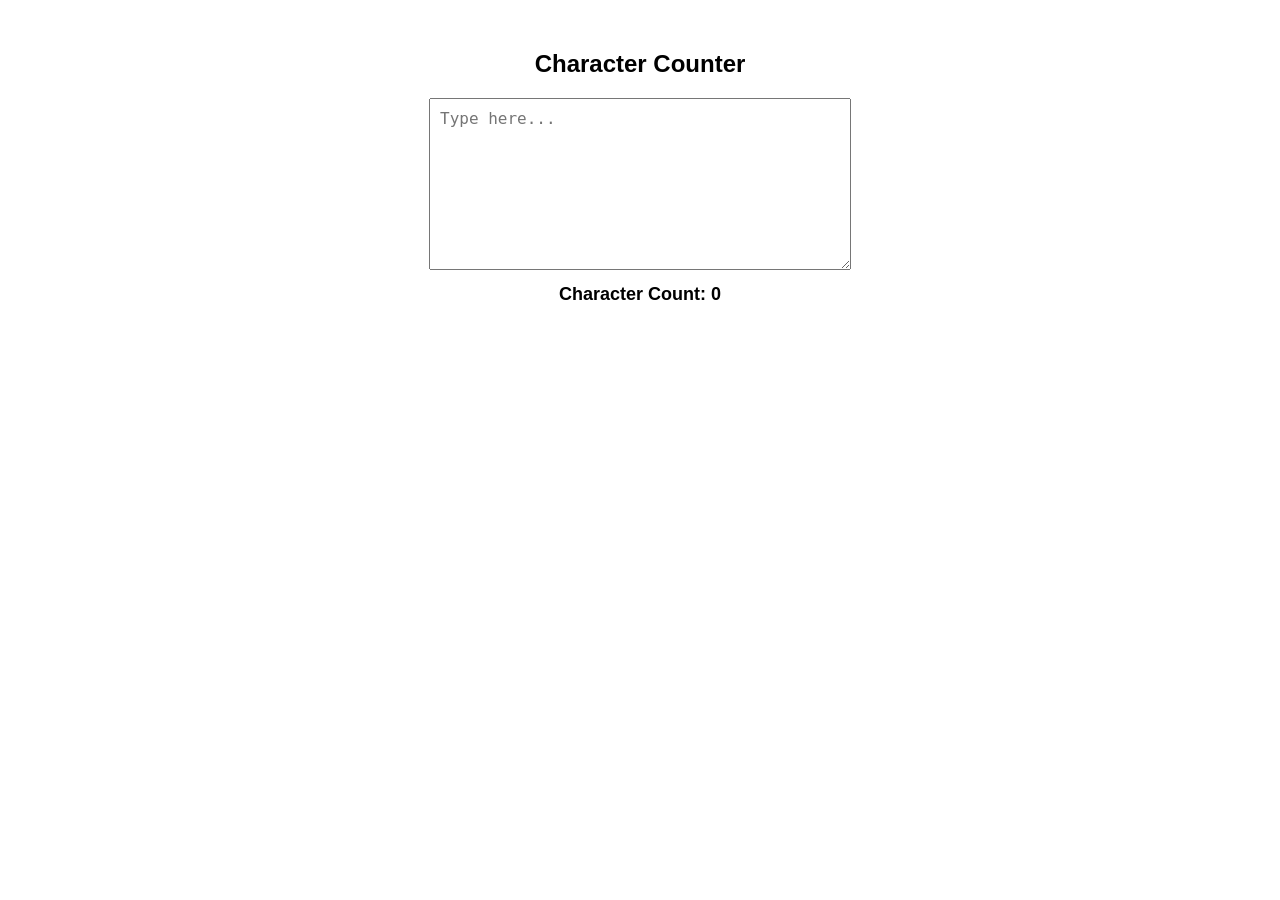
<file: Assignment_4/index.html>
<!DOCTYPE html>
<html>
<head>
    <title>Character Counter</title>
    <script src="script.js"></script>

    <style>
        body{
            font-family: Arial, sans-serif;
            text-align: center;
            margin-top: 50px;
        }

        textarea{
            width: 400px;
            height: 150px;
            font-size: 16px;
            padding: 10px;
        }

        #count{
            margin-top: 10px;
            font-size: 18px;
            font-weight: bold;
        }
    </style>
</head>

<body>

    <h2>Character Counter</h2>

    <textarea id="message"
              oninput="countCharacters()"
              placeholder="Type here..."></textarea>

    <div id="count">
        Character Count: 0
    </div>

</body>
</html>
</file>
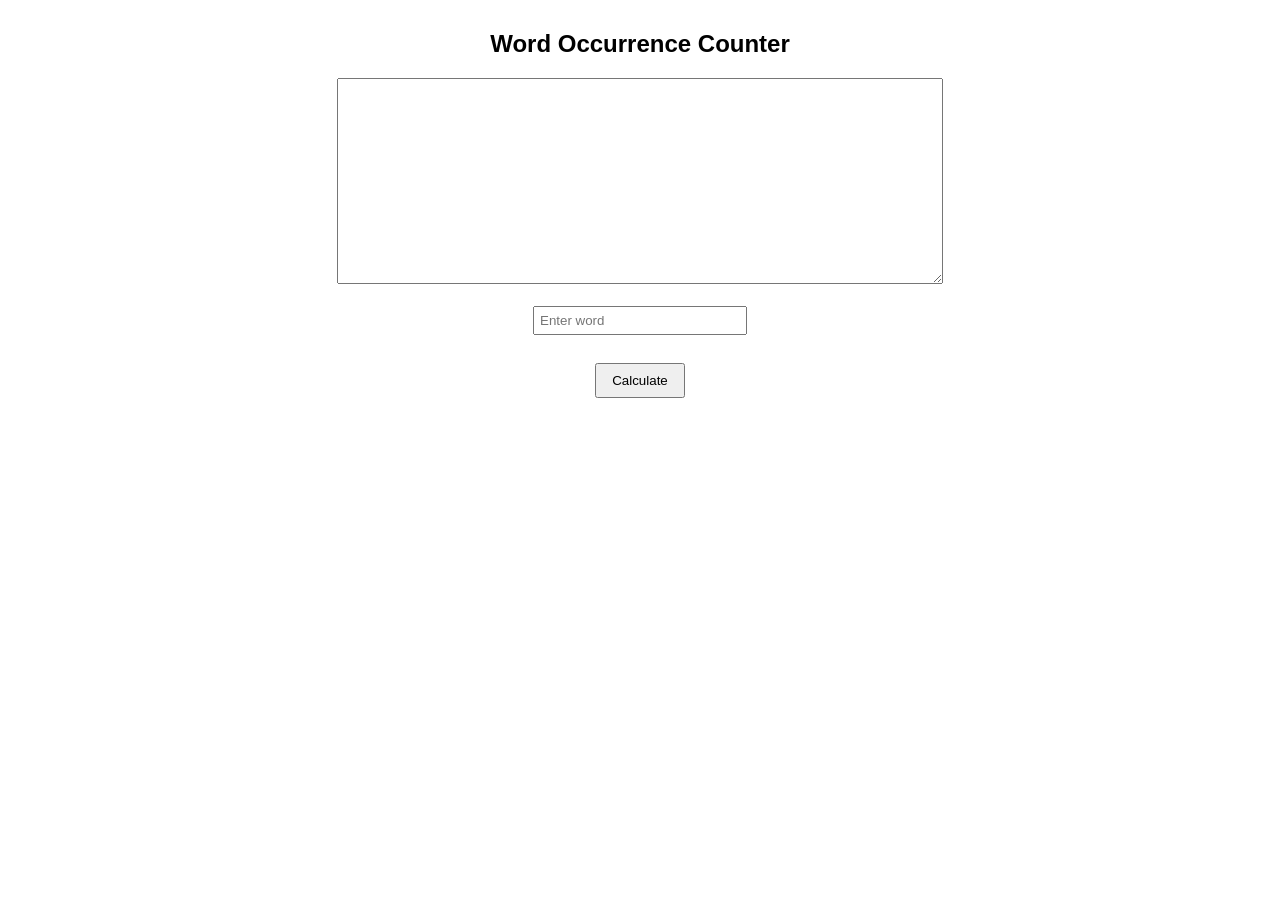
<file: Assignment_5/index.html>
<!DOCTYPE html>
<html>
<head>
    <title>Word Counter</title>

    <style>
        body{
            font-family: Arial, sans-serif;
            text-align: center;
            margin-top: 30px;
            
        }

        textarea{
            width: 600px;
            height: 200px;
        }

        input[type="text"]{
            width: 200px;
            padding: 5px;
        }

        button{
            padding: 8px 15px;
            margin-top: 10px;
        }

        #result{
            font-size: 20px;
            font-weight: bold;
            margin-top: 15px;
        }
    </style>

    <script src="script.js"></script>
</head>

<body>

    <h2>Word Occurrence Counter</h2>

    <textarea id="textArea"></textarea>

    <br><br>

    <input type="text" id="searchWord" placeholder="Enter word">

    <br><br>

    <button onclick="countWord()">Calculate</button>

    <div id="result"></div>

</body>
</html>
</file>
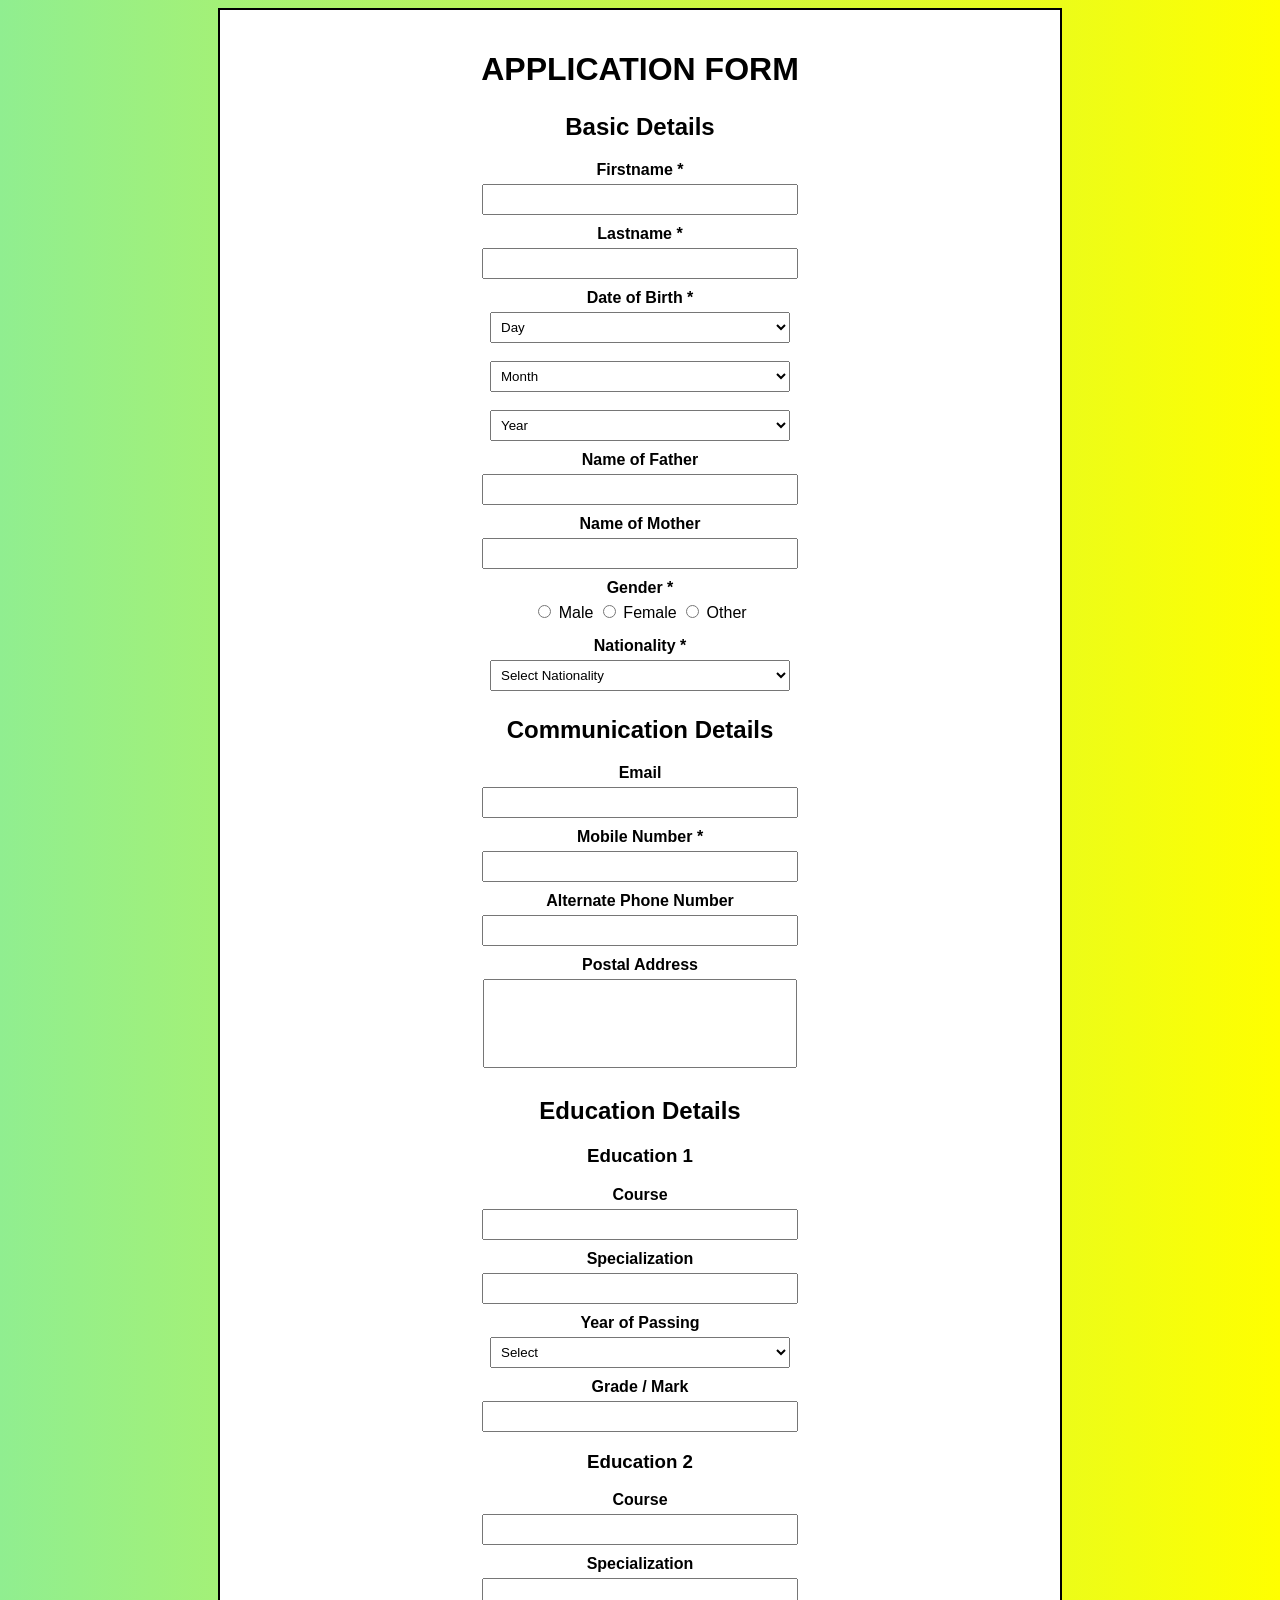
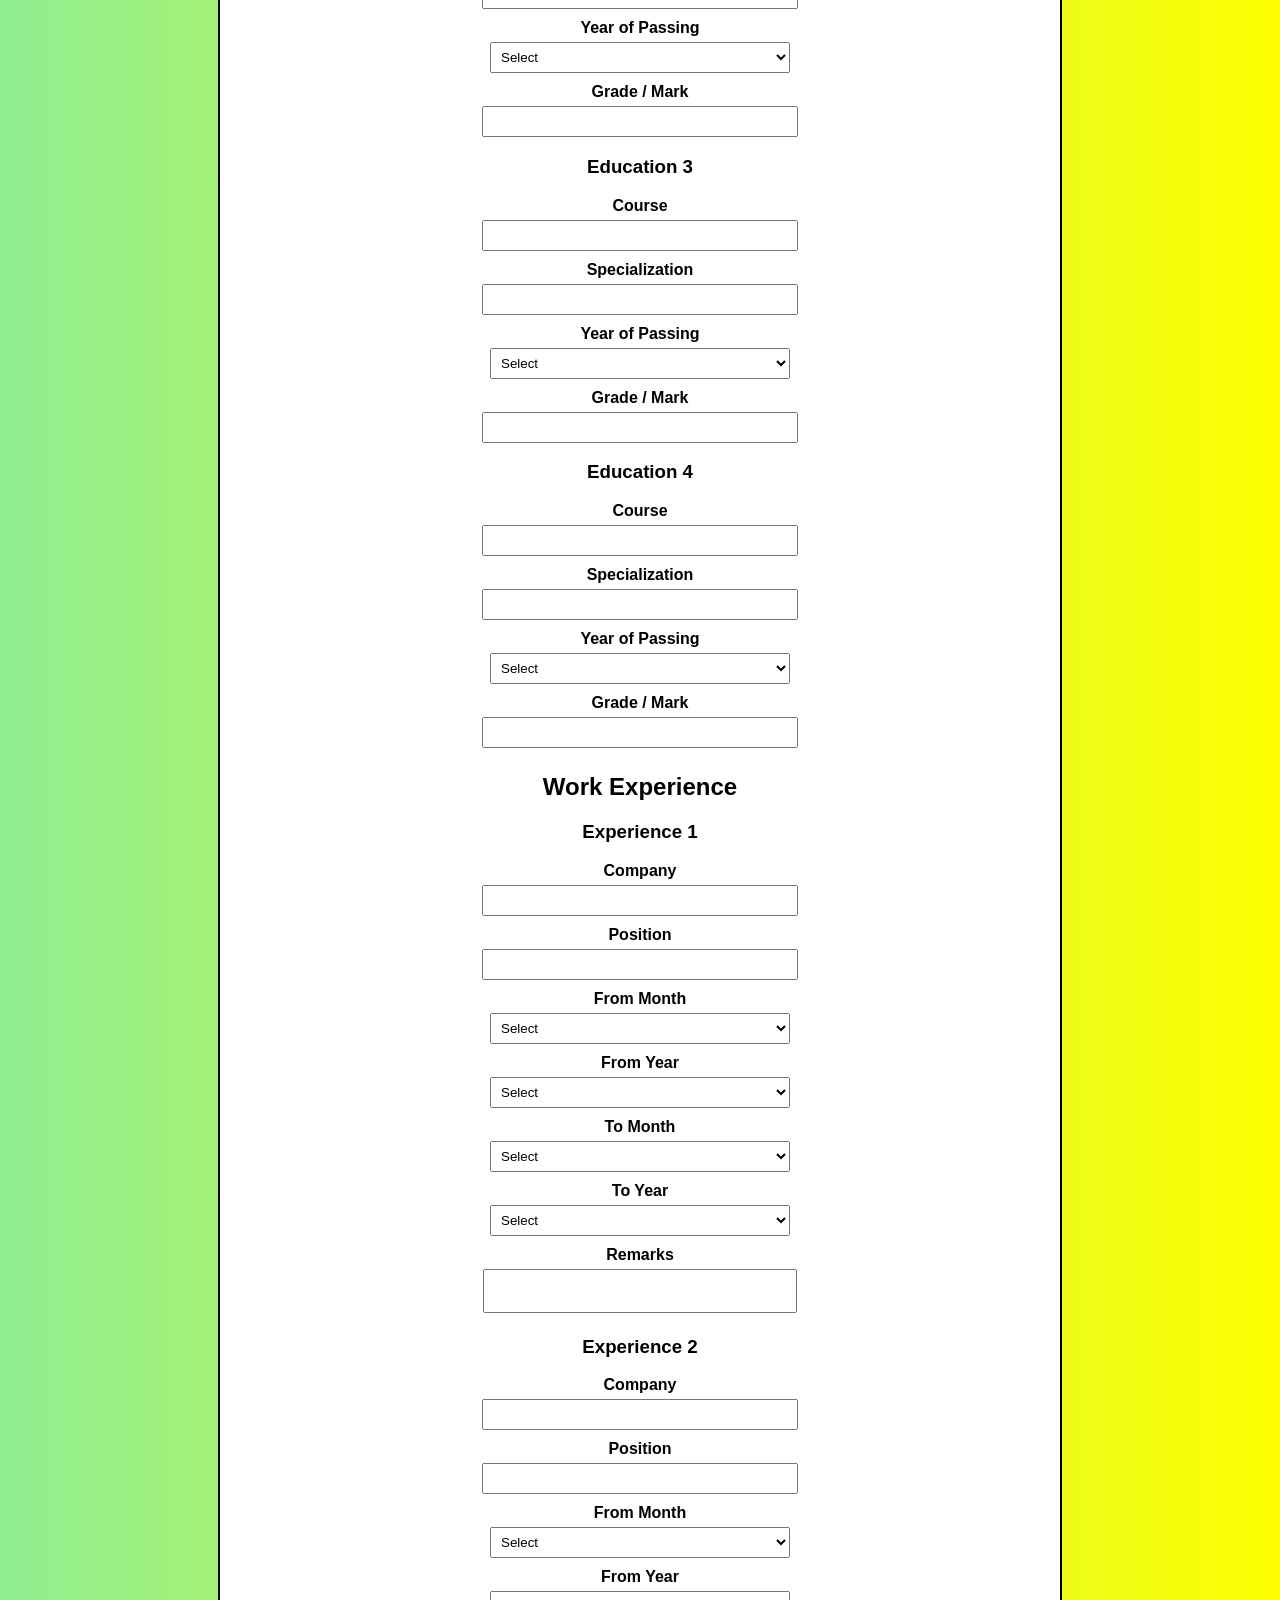
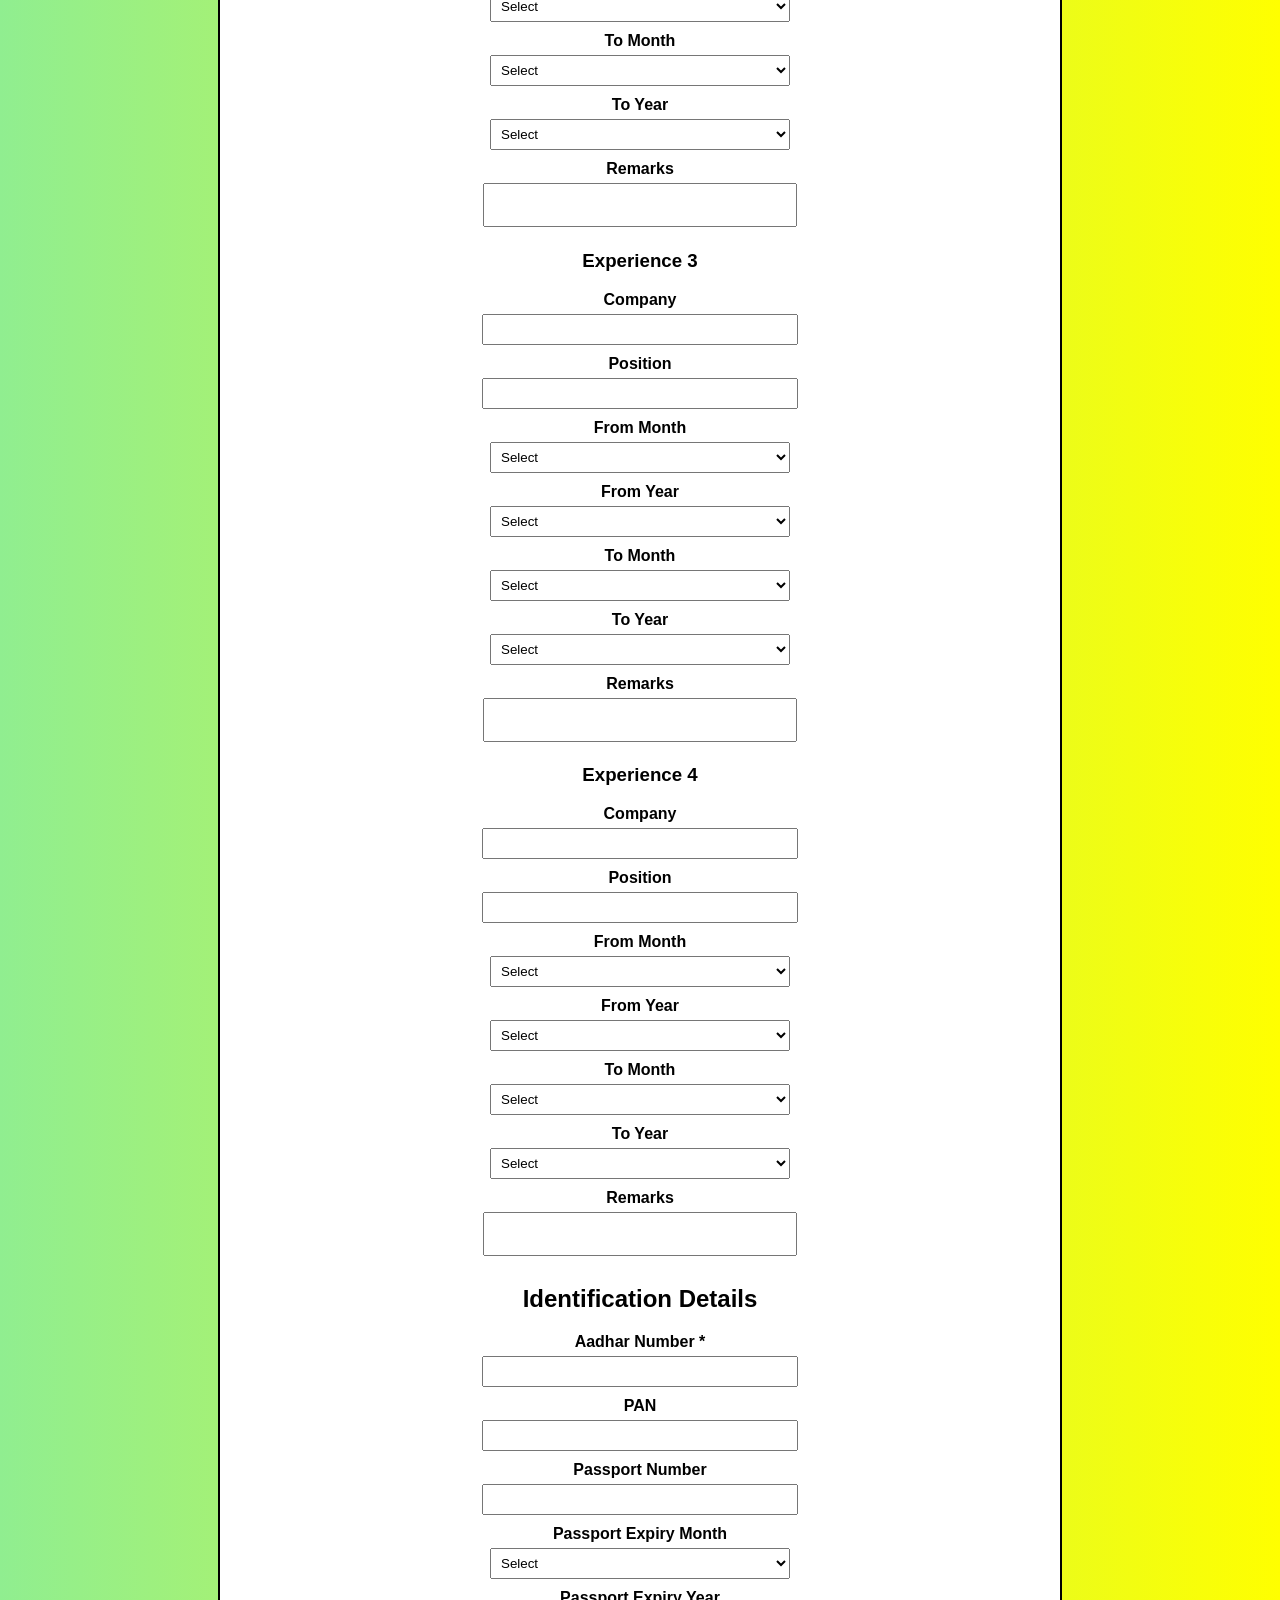
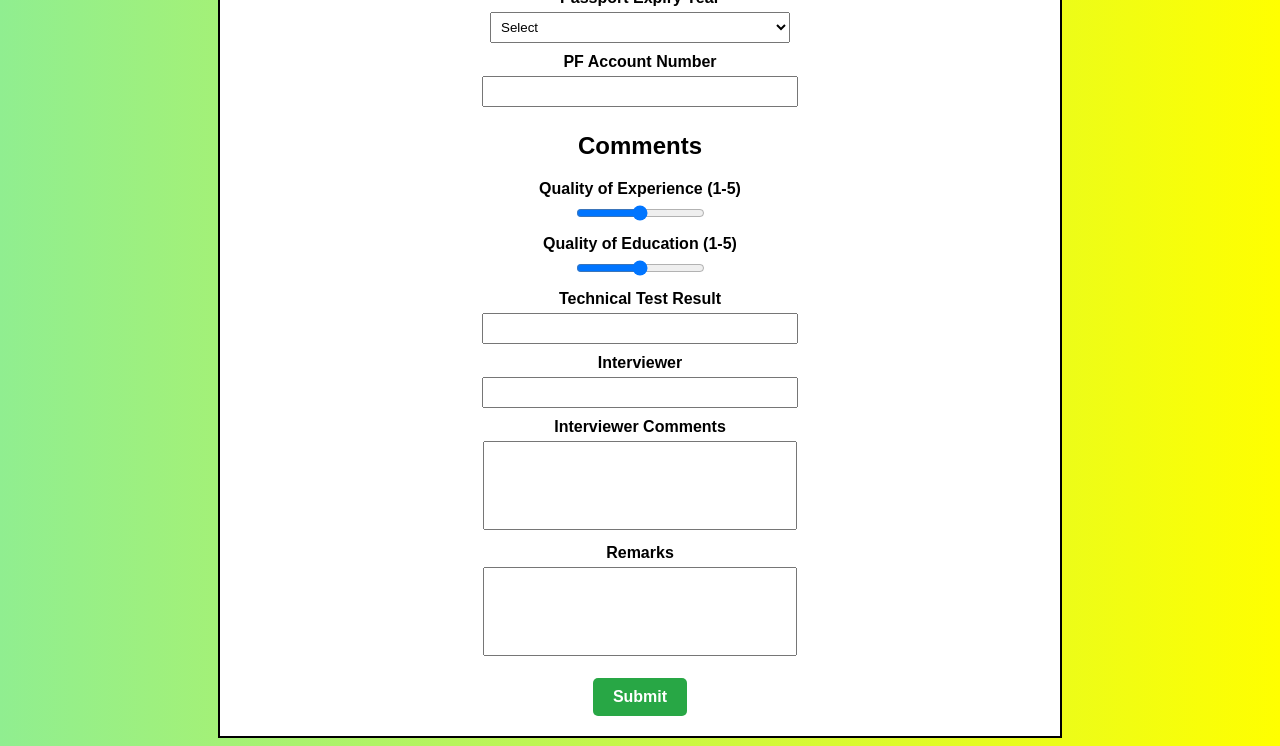
<file: Assignment_3/form.html>
<!DOCTYPE html>
<html>
<head>
    <title>Application Form</title>
    <link rel="stylesheet" href="style.css">
    <script src="validation.js"></script>
</head>

<body>

<div class="container">

<h1>APPLICATION FORM</h1>
<form id="applicationForm" onsubmit="return validateForm();">
<h2>Basic Details</h2>
<label for="firstname">Firstname *</label>
<input type="text" id="firstname" maxlength="50">
<label for="lastname">Lastname *</label>
<input type="text" id="lastname" maxlength="50">
<label>Date of Birth *</label>
<select id="dobDay">
<option value="">Day</option>
<script>
for(let i=1;i<=31;i++){
document.write("<option>"+i+"</option>");
}
</script>
</select>
<br> <br>
<select id="dobMonth"><br>
<option value="">Month</option>
<option>January</option>
<option>February</option>
<option>March</option>
<option>April</option>
<option>May</option>
<option>June</option>
<option>July</option>
<option>August</option>
<option>September</option>
<option>October</option>
<option>November</option>
<option>December</option>
</select>
<br> <br>
<select id="dobYear">
<option value="">Year</option>
<script>
for(let i=1960;i<=2026;i++){
document.write("<option>"+i+"</option>");
}
</script>
</select>
<label for="fatherName">Name of Father</label>
<input type="text" id="fatherName" maxlength="50">
<label for="motherName">Name of Mother</label>
<input type="text" id="motherName" maxlength="50">
<label>Gender *</label>
<div class="radio-group">
<input type="radio" name="gender" value="Male"> Male
<input type="radio" name="gender" value="Female"> Female
<input type="radio" name="gender" value="Other"> Other
</div>
<label for="nationality">Nationality *</label>
<select id="nationality">
<option value="">Select Nationality</option>
<option>USA</option>
<option>UK</option>
<option>Australia</option>
<option>China</option>
<option>India</option>
<option>Japan</option>
<option>France</option>
<option>Germany</option>
<option>Brazil</option>
</select>
<h2>Communication Details</h2>
<label for="email">Email</label>
<input type="text" id="email" maxlength="100">
<label for="mobile">Mobile Number *</label>
<input type="text" id="mobile" maxlength="20">
<label for="alternatePhone">Alternate Phone Number</label>
<input type="text" id="alternatePhone" maxlength="20">
<label for="postalAddress">Postal Address</label>
<textarea id="postalAddress" cols="50" rows="5"></textarea>
<h2>Education Details</h2>
<h3>Education 1</h3>
<label>Course</label>
<input type="text" id="course1" maxlength="20">
<label>Specialization</label>
<input type="text" id="specialization1" maxlength="20">
<label>Year of Passing</label>
<select id="passingYear1">
<option value="">Select</option>
<script>
for(let i=1980;i<=2030;i++){
document.write("<option>"+i+"</option>");
}
</script>
</select>
<label>Grade / Mark</label>
<input type="text" id="grade1" maxlength="20">

<h3>Education 2</h3>
<label>Course</label>
<input type="text" id="course2" maxlength="20">
<label>Specialization</label>
<input type="text" id="specialization2" maxlength="20">
<label>Year of Passing</label>
<select id="passingYear2">
<option value="">Select</option>
<script>
for(let i=1980;i<=2030;i++){
document.write("<option>"+i+"</option>");
}
</script>
</select>
<label>Grade / Mark</label>
<input type="text" id="grade2" maxlength="20">

<h3>Education 3</h3>
<label>Course</label>
<input type="text" id="course3" maxlength="20">
<label>Specialization</label>
<input type="text" id="specialization3" maxlength="20">
<label>Year of Passing</label>
<select id="passingYear3">
<option value="">Select</option>
<script>
for(let i=1980;i<=2030;i++){
document.write("<option>"+i+"</option>");
}
</script>
</select>
<label>Grade / Mark</label>
<input type="text" id="grade3" maxlength="20">

<h3>Education 4</h3>
<label>Course</label>
<input type="text" id="course4" maxlength="20">
<label>Specialization</label>
<input type="text" id="specialization4" maxlength="20">
<label>Year of Passing</label>
<select id="passingYear4">
<option value="">Select</option>
<script>
for(let i=1980;i<=2030;i++){
document.write("<option>"+i+"</option>");
}
</script>
</select>
<label>Grade / Mark</label>
<input type="text" id="grade4" maxlength="20">

<h2>Work Experience</h2>
<h3>Experience 1</h3>
<label>Company</label>
<input type="text" id="company1" maxlength="30">
<label>Position</label>
<input type="text" id="position1" maxlength="20">
<label>From Month</label>
<select id="fromMonth1">
<option value="">Select</option>
<option>January</option>
<option>February</option>
<option>March</option>
<option>April</option>
<option>May</option>
<option>June</option>
<option>July</option>
<option>August</option>
<option>September</option>
<option>October</option>
<option>November</option>
<option>December</option>
</select>
<label>From Year</label>
<select id="fromYear1">
<option value="">Select</option>
<script>
for(let i=1980;i<=2030;i++){
document.write("<option>"+i+"</option>");
}
</script>
</select>
<label>To Month</label>
<select id="toMonth1">
<option value="">Select</option>
<option>January</option>
<option>February</option>
<option>March</option>
<option>April</option>
<option>May</option>
<option>June</option>
<option>July</option>
<option>August</option>
<option>September</option>
<option>October</option>
<option>November</option>
<option>December</option>
</select>
<label>To Year</label>
<select id="toYear1">
<option value="">Select</option>
<script>
for(let i=1980;i<=2030;i++){
document.write("<option>"+i+"</option>");
}
</script>
</select>
<label>Remarks</label>
<textarea id="workRemarks1" cols="10" rows="2"></textarea>

<h3>Experience 2</h3>
<label>Company</label>
<input type="text" id="company2" maxlength="30">
<label>Position</label>
<input type="text" id="position2" maxlength="20">
<label>From Month</label>
<select id="fromMonth2">
<option value="">Select</option>
<option>January</option>
<option>February</option>
<option>March</option>
<option>April</option>
<option>May</option>
<option>June</option>
<option>July</option>
<option>August</option>
<option>September</option>
<option>October</option>
<option>November</option>
<option>December</option>
</select>
<label>From Year</label>
<select id="fromYear2">
<option value="">Select</option>
<script>
for(let i=1980;i<=2030;i++){
document.write("<option>"+i+"</option>");
}
</script>
</select>
<label>To Month</label>
<select id="toMonth2">
<option value="">Select</option>
<option>January</option>
<option>February</option>
<option>March</option>
<option>April</option>
<option>May</option>
<option>June</option>
<option>July</option>
<option>August</option>
<option>September</option>
<option>October</option>
<option>November</option>
<option>December</option>
</select>
<label>To Year</label>
<select id="toYear2">
<option value="">Select</option>
<script>
for(let i=1980;i<=2030;i++){
document.write("<option>"+i+"</option>");
}
</script>
</select>
<label>Remarks</label>
<textarea id="workRemarks2" cols="10" rows="2"></textarea>


<h3>Experience 3</h3>
<label>Company</label>
<input type="text" id="company3" maxlength="30">
<label>Position</label>
<input type="text" id="position3" maxlength="20">
<label>From Month</label>
<select id="fromMonth3">
<option value="">Select</option>
<option>January</option>
<option>February</option>
<option>March</option>
<option>April</option>
<option>May</option>
<option>June</option>
<option>July</option>
<option>August</option>
<option>September</option>
<option>October</option>
<option>November</option>
<option>December</option>
</select>
<label>From Year</label>
<select id="fromYear3">
<option value="">Select</option>
<script>
for(let i=1980;i<=2030;i++){
document.write("<option>"+i+"</option>");
}
</script>
</select>
<label>To Month</label>
<select id="toMonth3">
<option value="">Select</option>
<option>January</option>
<option>February</option>
<option>March</option>
<option>April</option>
<option>May</option>
<option>June</option>
<option>July</option>
<option>August</option>
<option>September</option>
<option>October</option>
<option>November</option>
<option>December</option>
</select>
<label>To Year</label>
<select id="toYear3">
<option value="">Select</option>
<script>
for(let i=1980;i<=2030;i++){
document.write("<option>"+i+"</option>");
}
</script>
</select>
<label>Remarks</label>
<textarea id="workRemarks3" cols="10" rows="2"></textarea>


<h3>Experience 4</h3>
<label>Company</label>
<input type="text" id="company4" maxlength="30">
<label>Position</label>
<input type="text" id="position4" maxlength="20">
<label>From Month</label>
<select id="fromMonth4">
<option value="">Select</option>
<option>January</option>
<option>February</option>
<option>March</option>
<option>April</option>
<option>May</option>
<option>June</option>
<option>July</option>
<option>August</option>
<option>September</option>
<option>October</option>
<option>November</option>
<option>December</option>
</select>
<label>From Year</label>
<select id="fromYear4">
<option value="">Select</option>
<script>
for(let i=1980;i<=2030;i++){
document.write("<option>"+i+"</option>");
}
</script>
</select>
<label>To Month</label>
<select id="toMonth4">
<option value="">Select</option>
<option>January</option>
<option>February</option>
<option>March</option>
<option>April</option>
<option>May</option>
<option>June</option>
<option>July</option>
<option>August</option>
<option>September</option>
<option>October</option>
<option>November</option>
<option>December</option>
</select>
<label>To Year</label>
<select id="toYear4">
<option value="">Select</option>
<script>
for(let i=1980;i<=2030;i++){
document.write("<option>"+i+"</option>");
}
</script>
</select>
<label>Remarks</label>
<textarea id="workRemarks4" cols="10" rows="2"></textarea>

<h2>Identification Details</h2>
<label>Aadhar Number *</label>
<input type="text" id="aadhar" maxlength="16">
<label>PAN</label>
<input type="text" id="pan" maxlength="10">
<label>Passport Number</label>
<input type="text" id="passport" maxlength="8">
<label>Passport Expiry Month</label>
<select id="passportMonth">
<option value="">Select</option>
<option>January</option>
<option>February</option>
<option>March</option>
<option>April</option>
<option>May</option>
<option>June</option>
<option>July</option>
<option>August</option>
<option>September</option>
<option>October</option>
<option>November</option>
<option>December</option>
</select>
<label>Passport Expiry Year</label>
<select id="passportYear">
<option value="">Select</option>
<script>
for(let i=2024;i<=2050;i++){
document.write("<option>"+i+"</option>");
}
</script>
</select>
<label>PF Account Number</label>
<input type="text" id="pfAccount" maxlength="20">

<h2>Comments</h2>
<label>Quality of Experience (1-5)</label>
<input type="range" min="1" max="5" id="qualityExperience">
<label>Quality of Education (1-5)</label>
<input type="range" min="1" max="5" id="qualityEducation">
<label>Technical Test Result</label>
<input type="text" id="technicalResult" maxlength="30">
<label>Interviewer</label>
<input type="text" id="interviewer" maxlength="30">
<label>Interviewer Comments</label>
<textarea id="interviewerComments" cols="50" rows="5"></textarea>
<label>Remarks</label>
<textarea id="remarks" cols="50" rows="5"></textarea>

<br><br>
<input type="submit" value="Submit">

</form>
</div>

</body>
</html>
</file>
<file: Assignment_3/style.css>
body{
    font-family: Arial, sans-serif;
    background: linear-gradient(to right, lightgreen, yellow);
}

.container{
width:800px;
margin:auto;
background:white;
padding:20px;
text-align:center;
border:2px solid black;
}

h1{
font-weight:bold;
text-align:center;
}

h2{
margin-top:25px;
text-align:center;
}

label{
display:block;
font-weight:bold;
margin-top:10px;
margin-bottom:5px;
}

input[type=submit]{
    background-color:#28a745;
    color:white;
    border:none;
    padding:12px 25px;
    font-size:16px;
    font-weight:bold;
    border-radius:5px;
    cursor:pointer;
}

input[type=submit]:hover{
    background-color:#1e7e34;
}
input[type=text],
select,
textarea{
width:300px;
padding:6px;
}

textarea{
resize:none;
}

.radio-group{
margin-top:5px;
margin-bottom:15px;
}

input[type=submit]{
padding:10px 20px;
font-size:16px;
cursor:pointer;
}
</file>
